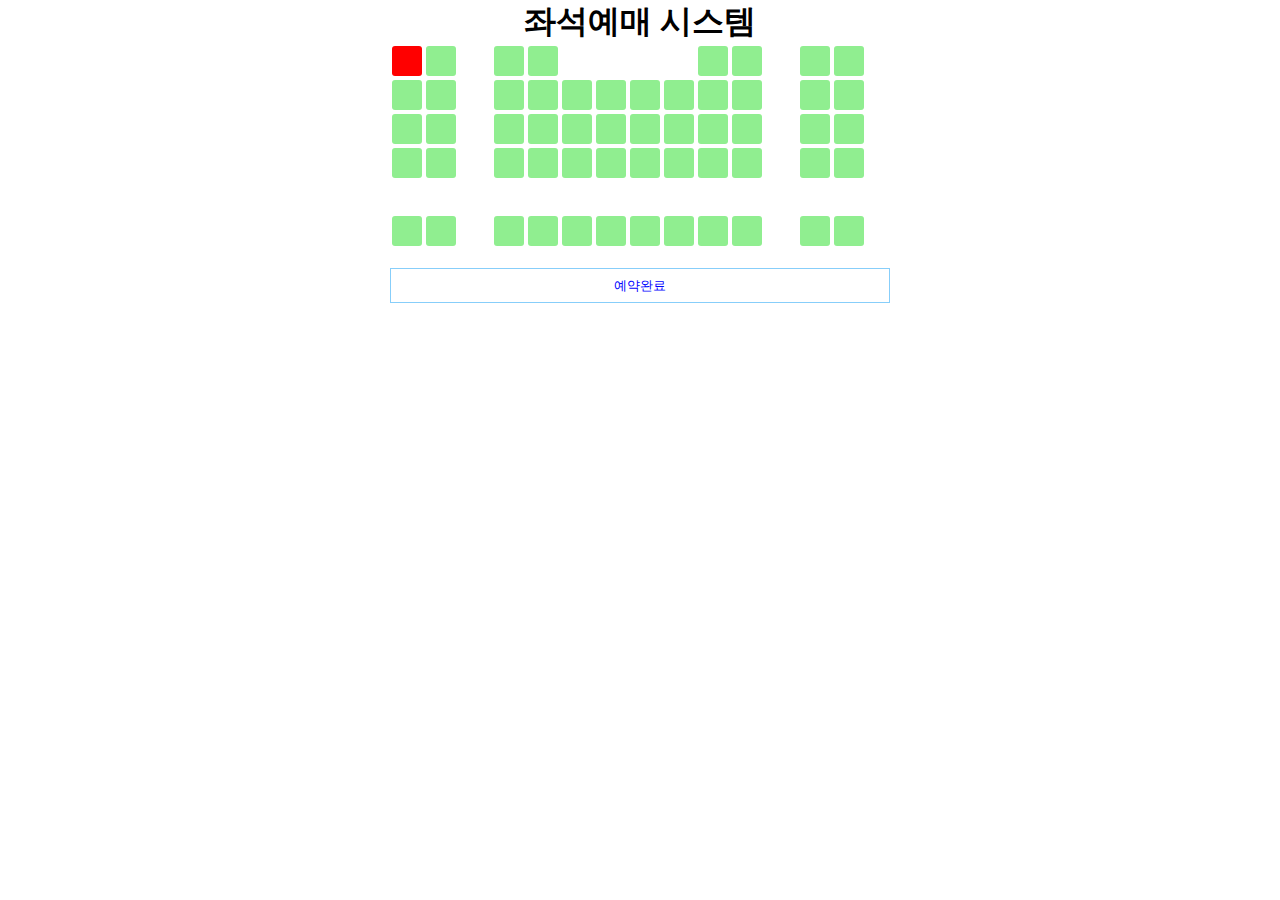
<file: 2일차_영화좌석예매/index.html>
<!DOCTYPE html>
<html lang="ko">
<head>
    <meta charset="UTF-8">
    <meta http-equiv="X-UA-Compatible" content="IE=edge">
    <meta name="viewport" content="width=device-width, initial-scale=1.0">
    <title>영화작성예매</title>
    <link rel="stylesheet" href="style.css">
</head>
<body onload="createSeat()">
    <h1>좌석예매 시스템</h1>
    <div id="app">
        <div id="selected_seats">
            <h3>선택한 좌석번호</h3>
        </div>
        <div id="seats">
            <h3>좌석</h3>
        </div>
    </div>
    <div id="bottom">
        <button id="confirmButton">예약완료</button>
    </div>

    <script src="./app.js"></script>
</body>
</html>
</file>
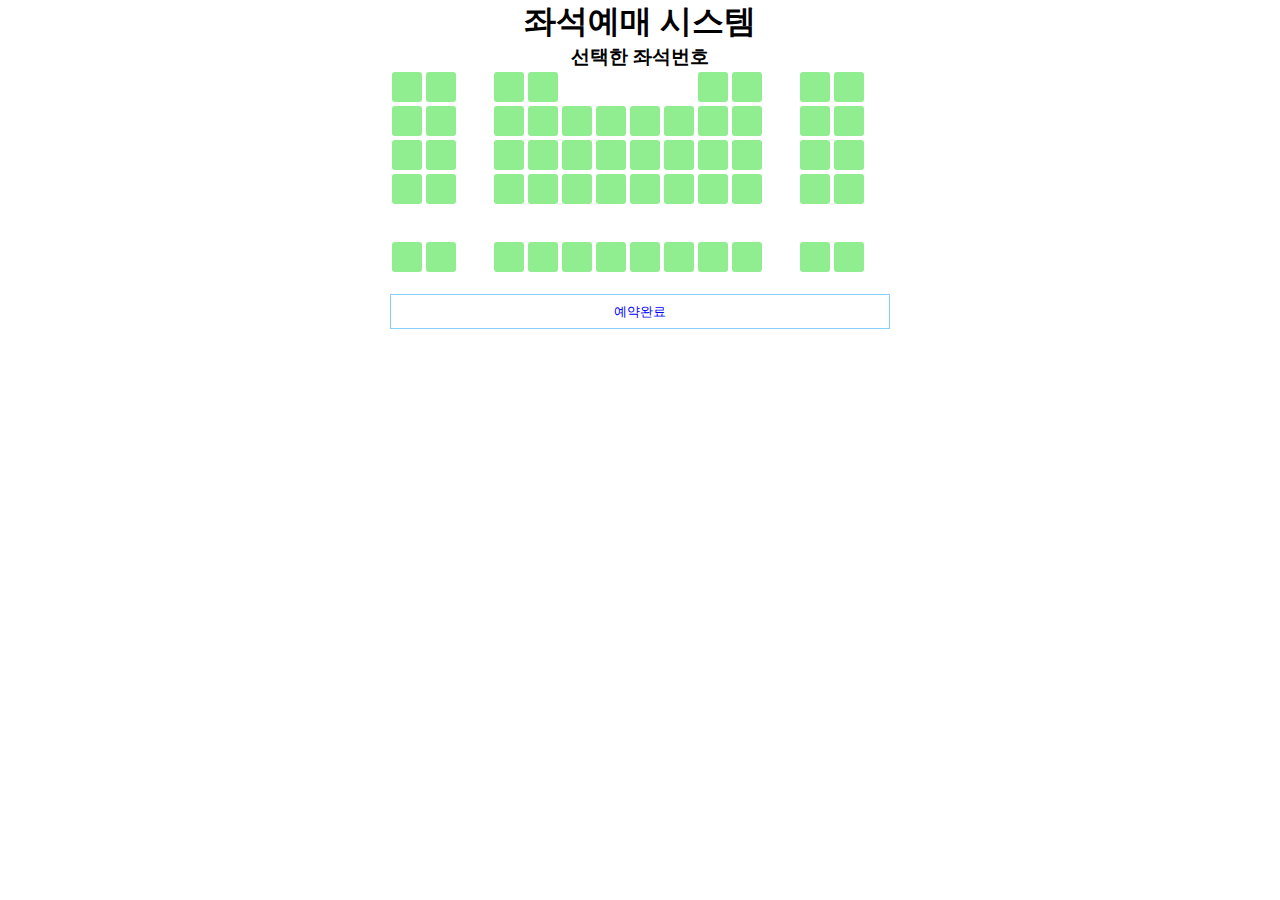
<file: 3일차_영화좌석예매/index.html>
<!DOCTYPE html>
<html lang="ko">
<head>
    <meta charset="UTF-8">
    <meta http-equiv="X-UA-Compatible" content="IE=edge">
    <meta name="viewport" content="width=device-width, initial-scale=1.0">
    <title>영화작성예매</title>
    <link rel="stylesheet" href="style.css">
</head>
<body onload="createSeat()">
    <h1>좌석예매 시스템</h1>
    <div id="app">
        <h3>선택한 좌석번호</h3>
        <div id="selected_seats">
        </div>
        <div id="seats">
            <h3>좌석</h3>
        </div>
    </div>
    <div id="bottom">
        <button id="confirmButton" onclick="heandleSoldout()">예약완료</button>
    </div>

    <script src="./app.js"></script>
</body>
</html>
</file>
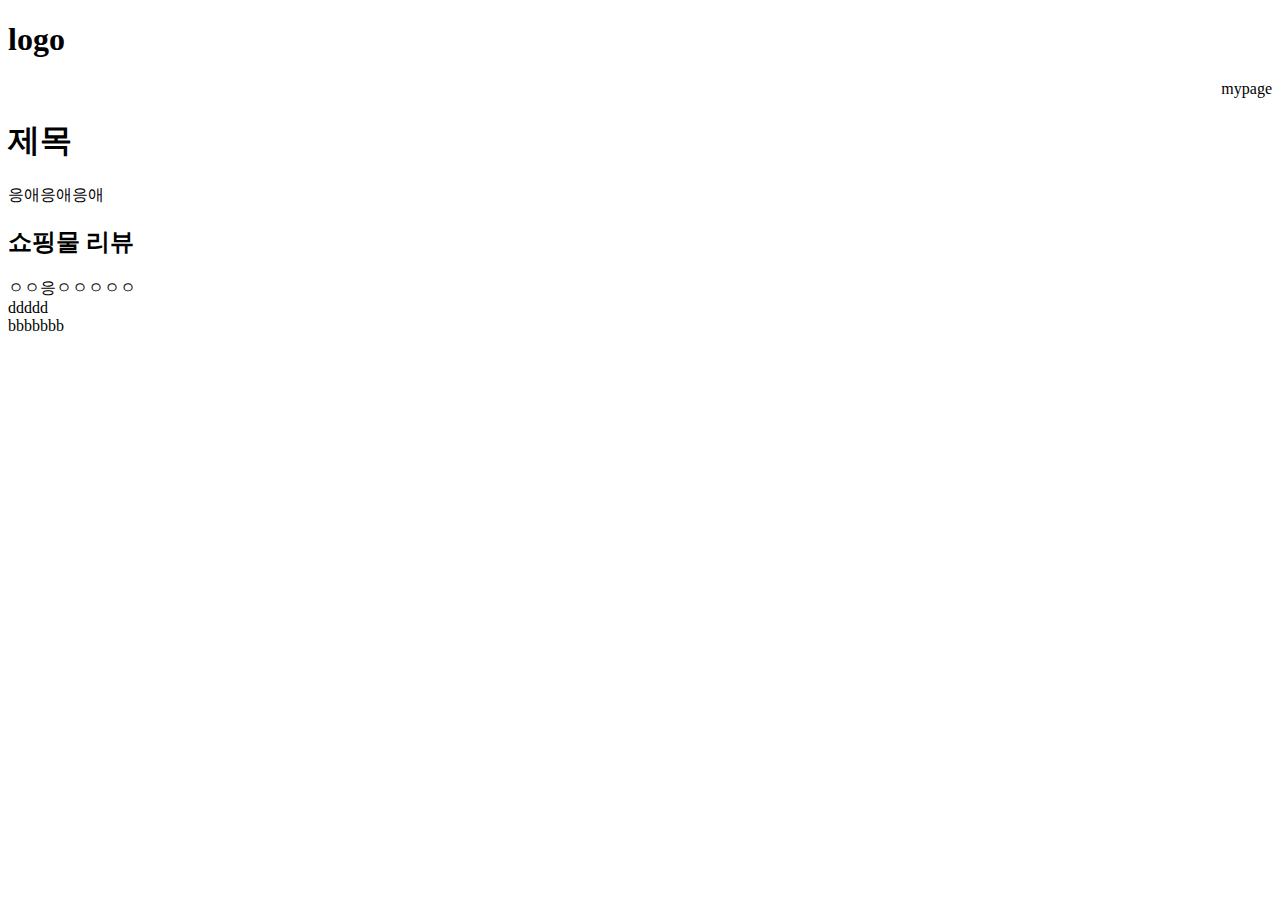
<file: 4일차_회의실예약서비스/test/bootstrapTest.html>
<!DOCTYPE html>
<html lang="en">

<head>
    <meta charset="UTF-8">
    <meta http-equiv="X-UA-Compatible" content="IE=edge">
    <meta name="viewport" content="width=device-width, initial-scale=1.0">
    <title>test</title>
    <link href="https://cdn.jsdelivr.net/npm/bootstrap@5.2.0-beta1/dist/css/bootstrap.min.css" rel="stylesheet"
        integrity="sha384-0evHe/X+R7YkIZDRvuzKMRqM+OrBnVFBL6DOitfPri4tjfHxaWutUpFmBp4vmVor" crossorigin="anonymous">
</head>
<style>
    .text-align-right{
        text-align: right;
    }
</style>
<body>
    <div class="container">
        <div class="row">
            <div class="col-6">
                <h1>logo</h1>
            </div>
            <div class="col-6 text-align-right">
                <p>mypage</p>
            </div>
        </div>
        <div class="row">
            <div class="col-lg-8 col-sm-12">
                <h1>제목</h1>
                <p>응애응애응애</p>
           
            </div>
            <div class="col-lg-4 col-sm-12">
                <h2>쇼핑물 리뷰</h2>
                <p>ㅇㅇ응ㅇㅇㅇㅇㅇ <br> ddddd <br> bbbbbbb</p>
                <p></p>
            </div>
        </div>
    </div>
</body>

</html>
</file>
<file: 2일차_영화좌석예매/style.css>
* {
    margin: 0;
    padding: 0;
}
body , html {text-align: center;}

#app {
    width: 500px;
    margin: 0 auto;

}
#bottom {
    width: 500px;
    margin: 15px auto;
}
#confirmButton {
    width: 100%;
    height: 35px;
    border: 1px solid lightskyblue;
    background-color: #fff;
    color: blue;
    margin-top: 20px;
    cursor: pointer;
}

#selected_seats {
    display: none;
}
.seat {
    margin: 2px;
    float: left;
    width: 30px;
    height: 30px;
    border-radius: 3px;
    cursor: pointer;
}
.enable {
    background-color: lightgreen;
}
.disable {
    background-color: red;
}
.soldout {
    background-color: lightgray;
}
</file>
<file: 3일차_영화좌석예매/style.css>
* {
    margin: 0;
    padding: 0;
}
body , html {text-align: center;}

#app {
    width: 500px;
    margin: 0 auto;

}
#bottom {
    width: 500px;
    margin: 15px auto;
}
#confirmButton {
    width: 100%;
    height: 35px;
    border: 1px solid lightskyblue;
    background-color: #fff;
    color: blue;
    margin-top: 20px;
    cursor: pointer;
}

#selected_seats {
    display: none;
}
.seat {
    margin: 2px;
    float: left;
    width: 30px;
    height: 30px;
    border-radius: 3px;
    cursor: pointer;
}
.enable {
    background-color: lightgreen;
}
.disable {
    background-color: red;
}
.soldout {
    background-color: lightgray;
}
</file>
